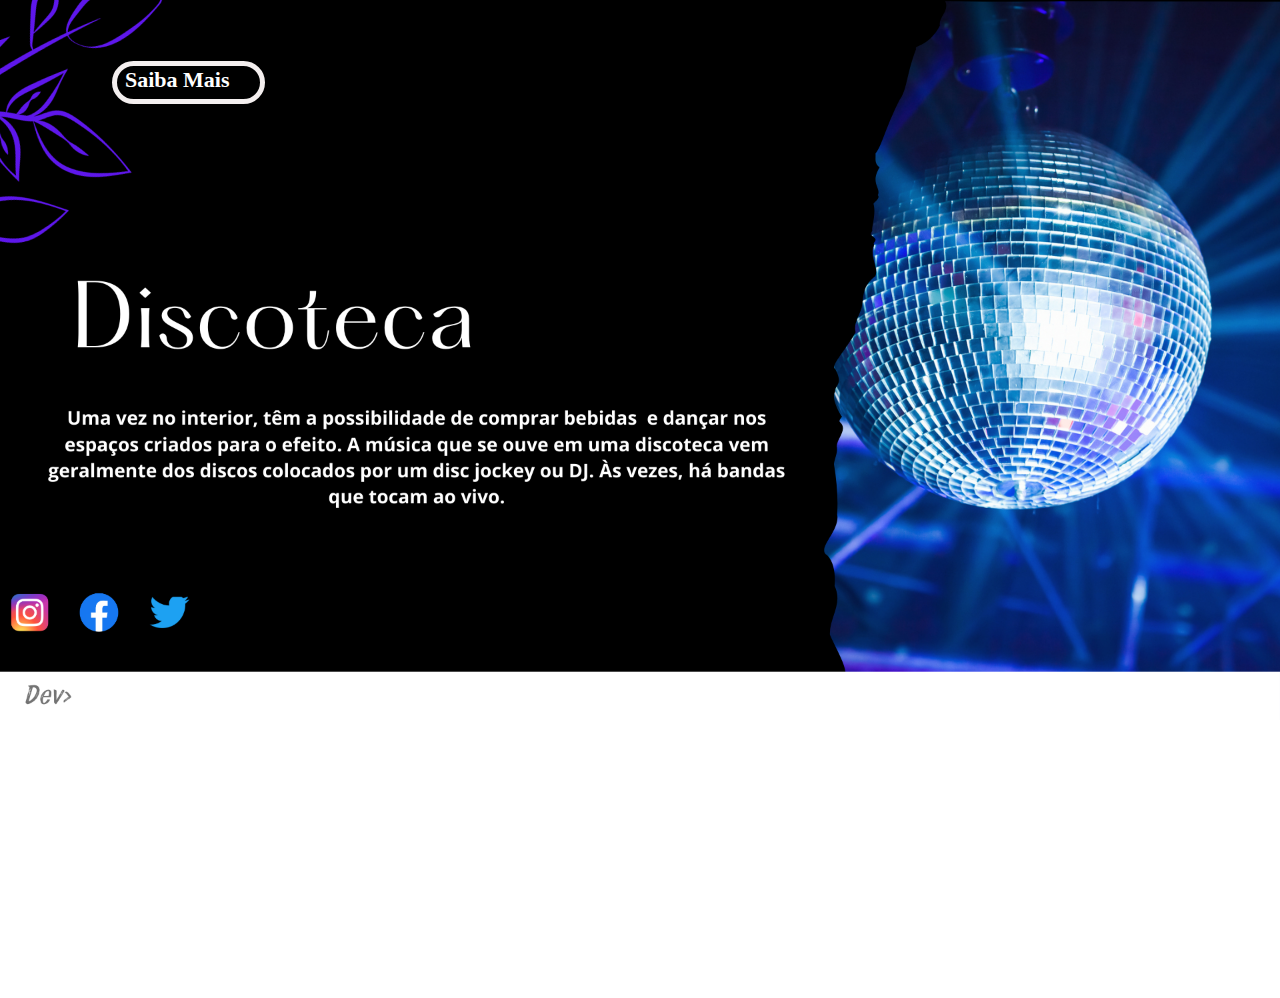
<file: index.html>
<!DOCTYPE html>
<html lang="en">

<head>
    <meta charset="UTF-8">
    <meta name="viewport" content="width=device-width, initial-scale=1.0">
    <title>Document</title>
    <link rel="stylesheet" href="style.css">
    <script src="main.js"></script>
</head>

<body>
    <header>
        <div class="intro"></div>
        <div class="borda"></div>
        <div class="texto">
           
            
        </div>
    </header>
    <main></main>

   <div class="link"><a href="Saiba-Mais.html">Saiba Mais</a></div>
</body>

</html>
</file>
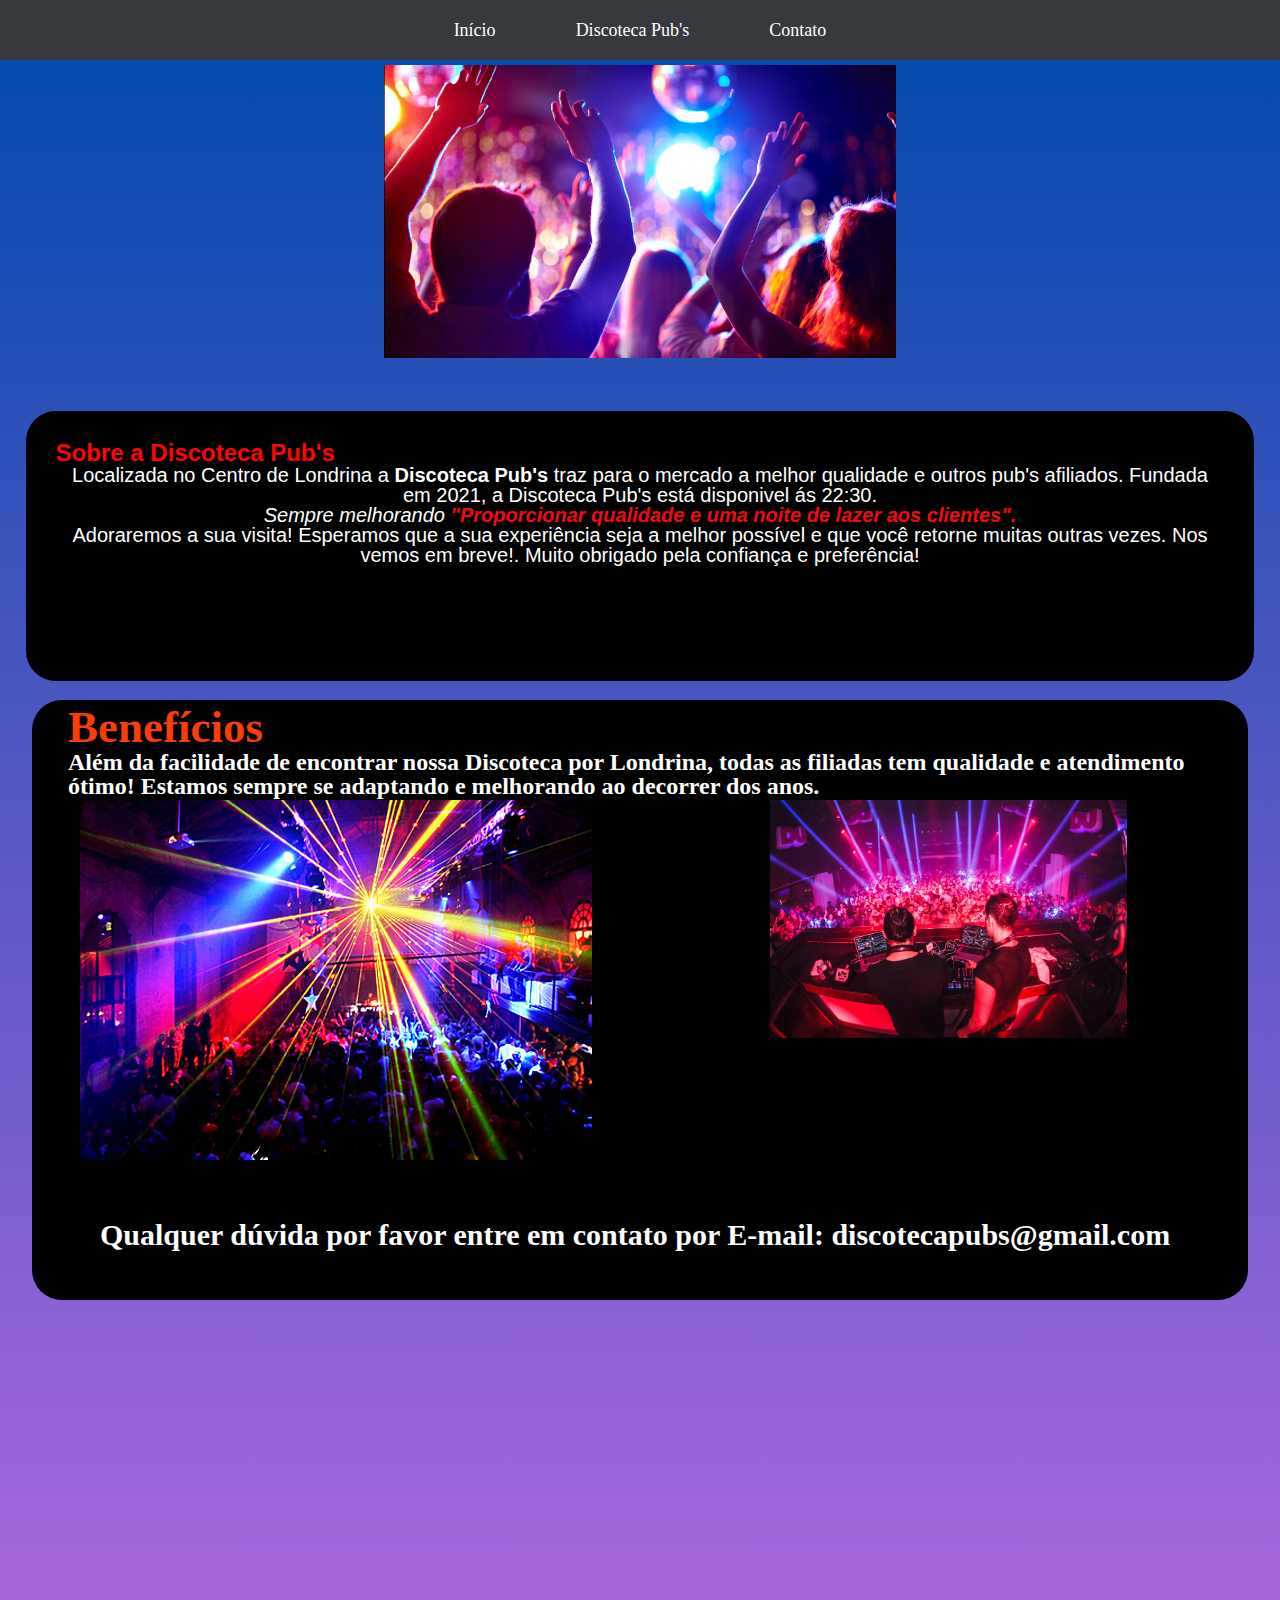
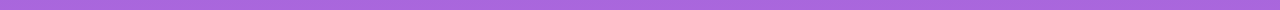
<file: Saiba-Mais.html>
<!DOCTYPE html>
<html lang="en">

<head>
    <meta charset="UTF-8">
    <meta name="viewport" content="width=device-width, initial-scale=1.0">
    <title>Saiba Mais</title>
    <link rel="stylesheet" href="style2.css">
    <link rel="" href="">
    <script src="main.js"></script>
</head>

<body>
    <div class="borda2"></div>
    <div class="borda"></div>
    <div class="principal">
        <h2 class="Center">Sobre a Discoteca Pub's</h2>

        <p class="lip3">Localizada no Centro de Londrina a <strong>Discoteca Pub's</strong> traz para o mercado a melhor qualidade e
            outros pub's afiliados. Fundada em 2021, a Discoteca Pub's está disponivel ás 22:30.</p>

        <p id="Tex"><em>Sempre melhorando <strong>"Proporcionar qualidade e uma noite de lazer aos clientes".</strong>
        </p></em>

        <p>Adoraremos a sua visita! Esperamos que a sua experiência seja a melhor possível e que você retorne muitas
            outras vezes. Nos vemos em breve!. Muito obrigado pela confiança e preferência!</p>
    </div>
    <div class="is2"></div>
    <div class="beneficios">
        <h3 class="titulo-centralizado">Benefícios</h3>
        <h2 class="h5">Além da facilidade de encontrar nossa Discoteca por Londrina, todas as filiadas tem qualidade e atendimento
            ótimo! Estamos sempre se adaptando e melhorando ao decorrer dos anos.
        </h2>
    </div>

    <h3 class="h4">Qualquer dúvida por favor entre em contato por E-mail: discotecapubs@gmail.com</h3>

        <img src="image.png" width="40%" class="lip"> </img>
        <div class="is"></div>

        <div class="lip2"><img src="imagem3.jpg" width="70%"></div>
        



        <style>
            .is {
                padding: 20px;
                top: 800px;
                position: absolute;
                min-height: 90vh;
                background-image: url(imag.png);
                width: 40%;
                left: 80px;
                background-repeat: no-repeat;

            }

            .h4 {
                padding: 20px;
                top: 1200px;
                font-size: 30px;
                position: absolute;
                left: 80px;
                color: rgb(255, 255, 255);
            }

            .is2 {
                background: black;
                padding: 300px;
                top: 700px;
                position: absolute;
                border-radius: 30px;
                width: 95%;
            
                
            }

            .lip2 {
                position: absolute;
                top: 800px;
                left: 770px;
            }
        </style>



        <header>

            <nav class="menu">
                <ul>
                    <li><a href="index.html">Início</a></li>
                    <li><a>Discoteca Pub's</a></li>

                    <li><a href="#contato">Contato</a></li>
                </ul>
            </nav>

        </header>
</body>

</html>
</file>
<file: style.css>
body {
    background-image: url(11.png);
    background-repeat: no-repeat;
    background-size: cover;
    position: absolute;
    min-height: 110vh;
}

.borda {

    box-sizing: border-box;

    position: absolute;
    width: 153px;
    height: 43px;
    left: 104px;
    top: 53px;

    border: 5px solid #F4EFEF;
    filter: drop-shadow(0px 4px 4px rgba(0, 0, 0, 0.25));
    border-radius: 30px;
}

a {
    position: absolute;
    width: 1304px;
    height: 30px;
    left: 117px;
    top: 62px;

    font-family: 'Inter';
    font-style: normal;
    font-weight: 600;
    font-size: 22px;
    line-height: 20px;
    color: white;
    text-decoration: none;
}

.texto {
    color:white;
    font-size: 2px;

}

@media (max-width: 1080px) {
    html {
        font-size: 93.75%;
    }
}

@media (max-width: 720px) {
    html {
        font-size: 87.5%;
    }
}

@media (max-width: 450px) {
    .menu li+li {
        margin-left: 2rem;
    }
}
</file>
<file: style2.css>
* {
    margin: 0;
    padding: 0;
    box-sizing: border-box;
}


body {
    background-image: url(55.png);
    background-repeat: no-repeat;
    min-height: 60vh;
    line-height: 1; 

    display: grid;
    place-items: center;
}

header {
    position: fixed;
    top: 0;
    width: 100%;
    background: #363a3f;
    display: flex;
    justify-content: center;
}

.menu ul {
    display: flex;
    list-style: none;
}

.menu li+li {
    margin-left: 5rem;
}

.menu a {
    display: inline-block;
    font-size: 1.125rem;
    line-height: 1.33333333333;
    color: #fff;
    text-decoration: none;
    padding: 1.125rem 0;
}


.principal {
    background: black;
    padding: 30px;
    top:385px;
    position: absolute;
    min-height: 30vh;
    margin: 2%;
    border-radius: 30px;
    font-family: 'Lucida Sans', 'Lucida Sans Regular', 'Lucida Grande', 'Lucida Sans Unicode', Geneva, Verdana, sans-serif;
}

em strong {
	color: #f30b0b;
}

p {
    text-align: center;
    color: white;
    font-size: 20px;
}

.Center {
    color: rgb(255, 4, 4);
    top: 20px;
    
}

.beneficios {
    padding: 30px;
    top:675px;
    position: absolute;
    min-height: 55vh;
    background-repeat: no-repeat;
    color: rgb(247, 63, 7);
    left: 38px;
    

}

.h5 {
    color:white;
}

h3 {
    font-size: 45px;
}

@media (max-width: 1080px) {
    html {
        font-size: 93.75%;
    }
}

@media (max-width: 720px) {
    html {
        font-size: 87.5%;
    }
}

@media (max-width: 450px) {
    .menu li+li {
        margin-left: 2rem;
    }
}

.lip {
    position: absolute;
    top: 65px;
}
</file>
